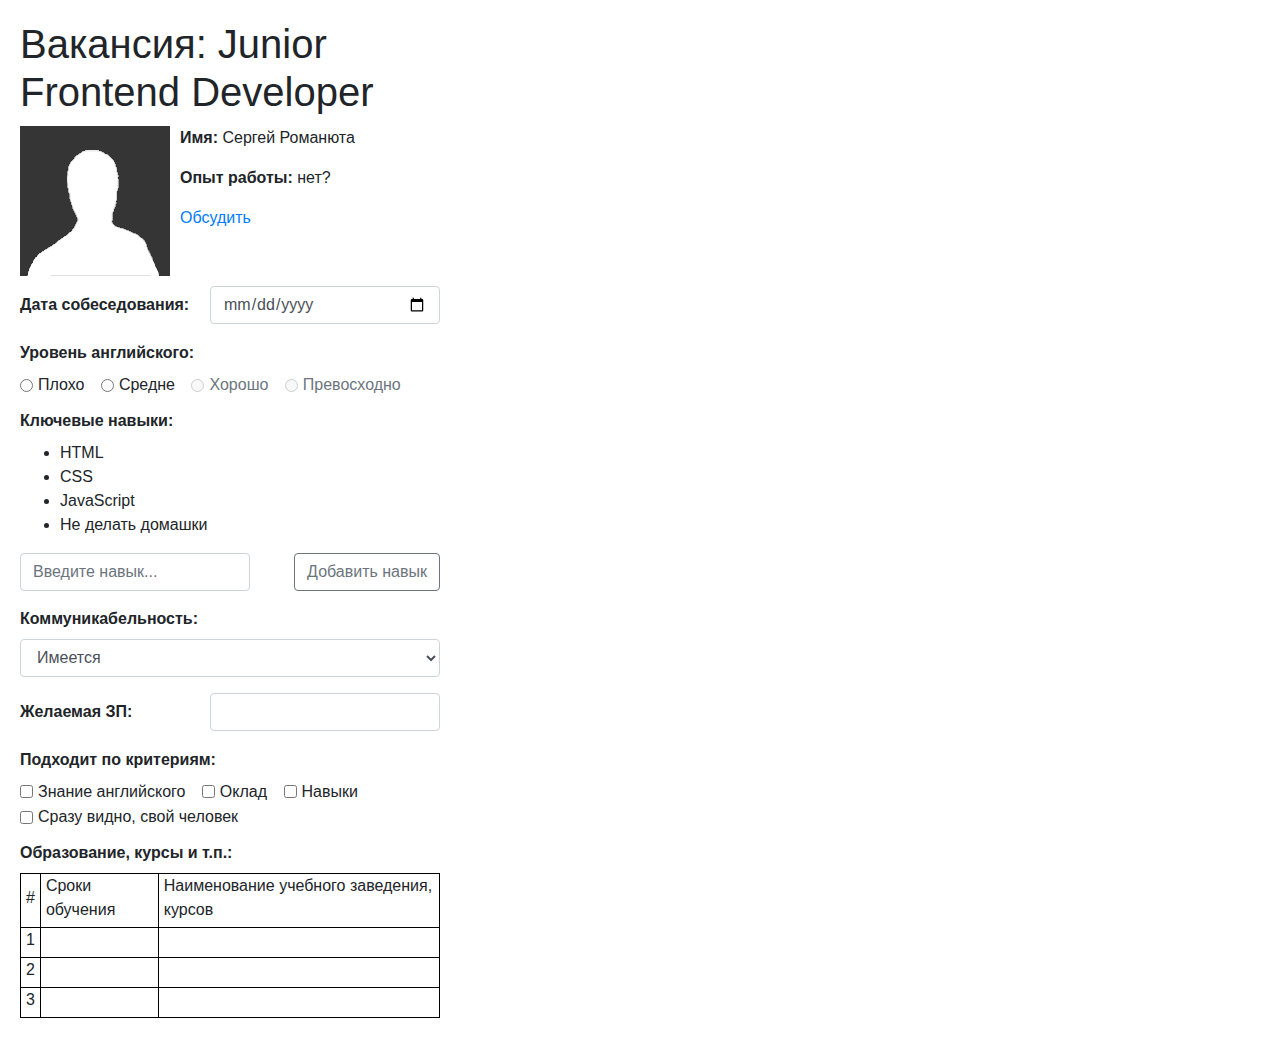
<file: index.html>
<!DOCTYPE html>
<html lang="ru">
<head>
    <meta charset="UTF-8">
    <meta name="viewport" content="width=device-width, initial-scale=1.0">
    <meta http-equiv="X-UA-Compatible" content="ie=edge">
    <title>HR-form</title>
    <link rel="stylesheet" href="https://stackpath.bootstrapcdn.com/bootstrap/4.3.1/css/bootstrap.min.css" integrity="sha384-ggOyR0iXCbMQv3Xipma34MD+dH/1fQ784/j6cY/iJTQUOhcWr7x9JvoRxT2MZw1T" crossorigin="anonymous">
    <link rel="stylesheet" href="./site.css">
</head>
<body>
    <form action="index.html">
        <h1>Вакансия: Junior Frontend Developer</h1>
        <div class="form_head">
            <img src="./photo.png" alt="фотка">
            <div>
                <p><b>Имя:</b> Сергей Романюта</p>
                <p><b>Опыт работы:</b> нет?</p>
                <a href="./chat.html">Обсудить</a>
            </div>
        </div>
        <div class="form-group form_input">
            <label class="h_label" for="interview_date">Дата собеседования:</label>
            <input type="date" class="form-control" id="interview_date">
        </div>
        <div class="english">
            <label class="h_label">Уровень английского:</label><br>
            <div class="form-check form-check-inline">
                <input class="form-check-input" type="radio" name="inlineRadioOptions" id="inlineRadio1" value="option1">
                <label class="form-check-label" for="inlineRadio1">Плохо</label>
            </div>
            <div class="form-check form-check-inline">
                <input class="form-check-input" type="radio" name="inlineRadioOptions" id="inlineRadio2" value="option2">
                <label class="form-check-label" for="inlineRadio2">Средне</label>
            </div>
            <div class="form-check form-check-inline">
                <input class="form-check-input" type="radio" name="inlineRadioOptions" id="inlineRadio3" value="option3" disabled>
                <label class="form-check-label" for="inlineRadio3">Хорошо</label>
            </div>
            <div class="form-check form-check-inline">
                <input class="form-check-input" type="radio" name="inlineRadioOptions" id="inlineRadio4" value="option4" disabled>
                <label class="form-check-label" for="inlineRadio4">Превосходно</label>
            </div>
        </div>
        <div>
            <label class="h_label">Ключевые навыки:</label>
            <ul>
                <li>HTML</li>
                <li>CSS</li>
                <li>JavaScript</li>
                <li>Не делать домашки</li>
            </ul>
            <div class="form-group form_input">
                <input type="text" class="form-control" id="new_skill" placeholder="Введите навык...">
                <button type="button" id="new_skill_btn" class="btn btn-outline-secondary">Добавить навык</button>
            </div>
        </div>
        <div class="form-group">
            <label class="h_label" for="inputState">Коммуникабельность:</label>
            <select id="inputState" class="form-control">
                <option selected>Имеется</option>
                <option>Что это?</option>
                <option>Отвали, а?</option>
            </select>
        </div>
        <div class="form-group form_input">
            <label class="h_label" for="salary">Желаемая ЗП:</label>
            <input type="number" class="form-control" id="salary">
        </div>
        <div class="english">
            <label class="h_label">Подходит по критериям:</label><br>
            <div class="form-check form-check-inline">
                <input class="form-check-input" type="checkbox" name="inlinecheckboxOptions" id="inlinecheckbox1" value="option1">
                <label class="form-check-label" for="inlinecheckbox1">Знание английского</label>
            </div>
            <div class="form-check form-check-inline">
                <input class="form-check-input" type="checkbox" name="inlinecheckboxOptions" id="inlinecheckbox2" value="option2">
                <label class="form-check-label" for="inlinecheckbox2">Оклад</label>
            </div>
            <div class="form-check form-check-inline">
                <input class="form-check-input" type="checkbox" name="inlinecheckboxOptions" id="inlinecheckbox3" value="option3">
                <label class="form-check-label" for="inlinecheckbox3">Навыки</label>
            </div>
            <div class="form-check form-check-inline">
                <input class="form-check-input" type="checkbox" name="inlinecheckboxOptions" id="inlinecheckbox4" value="option4">
                <label class="form-check-label" for="inlinecheckbox4">Сразу видно, свой человек</label>
            </div>
        </div>
        <div>
            <label class="h_label">Образование, курсы и т.п.:</label><br>
            <table class="education">
                <tr>
                    <td>#</td>
                    <td>Сроки обучения</td>
                    <td>Наименование учебного заведения, курсов</td>
                </tr>
                <tr>
                    <td>1</td>
                    <td></td>
                    <td></td>
                </tr>
                <tr>
                    <td>2</td>
                    <td></td>
                    <td></td>
                </tr>
                <tr>
                    <td>3</td>
                    <td></td>
                    <td></td>
                </tr>
            </table>
        </div>
    </form>

    
    <script src="https://code.jquery.com/jquery-3.3.1.slim.min.js" integrity="sha384-q8i/X+965DzO0rT7abK41JStQIAqVgRVzpbzo5smXKp4YfRvH+8abtTE1Pi6jizo" crossorigin="anonymous"></script>
    <script src="https://cdnjs.cloudflare.com/ajax/libs/popper.js/1.14.7/umd/popper.min.js" integrity="sha384-UO2eT0CpHqdSJQ6hJty5KVphtPhzWj9WO1clHTMGa3JDZwrnQq4sF86dIHNDz0W1" crossorigin="anonymous"></script>
    <script src="https://stackpath.bootstrapcdn.com/bootstrap/4.3.1/js/bootstrap.min.js" integrity="sha384-JjSmVgyd0p3pXB1rRibZUAYoIIy6OrQ6VrjIEaFf/nJGzIxFDsf4x0xIM+B07jRM" crossorigin="anonymous"></script>
</body>
</html>
</file>
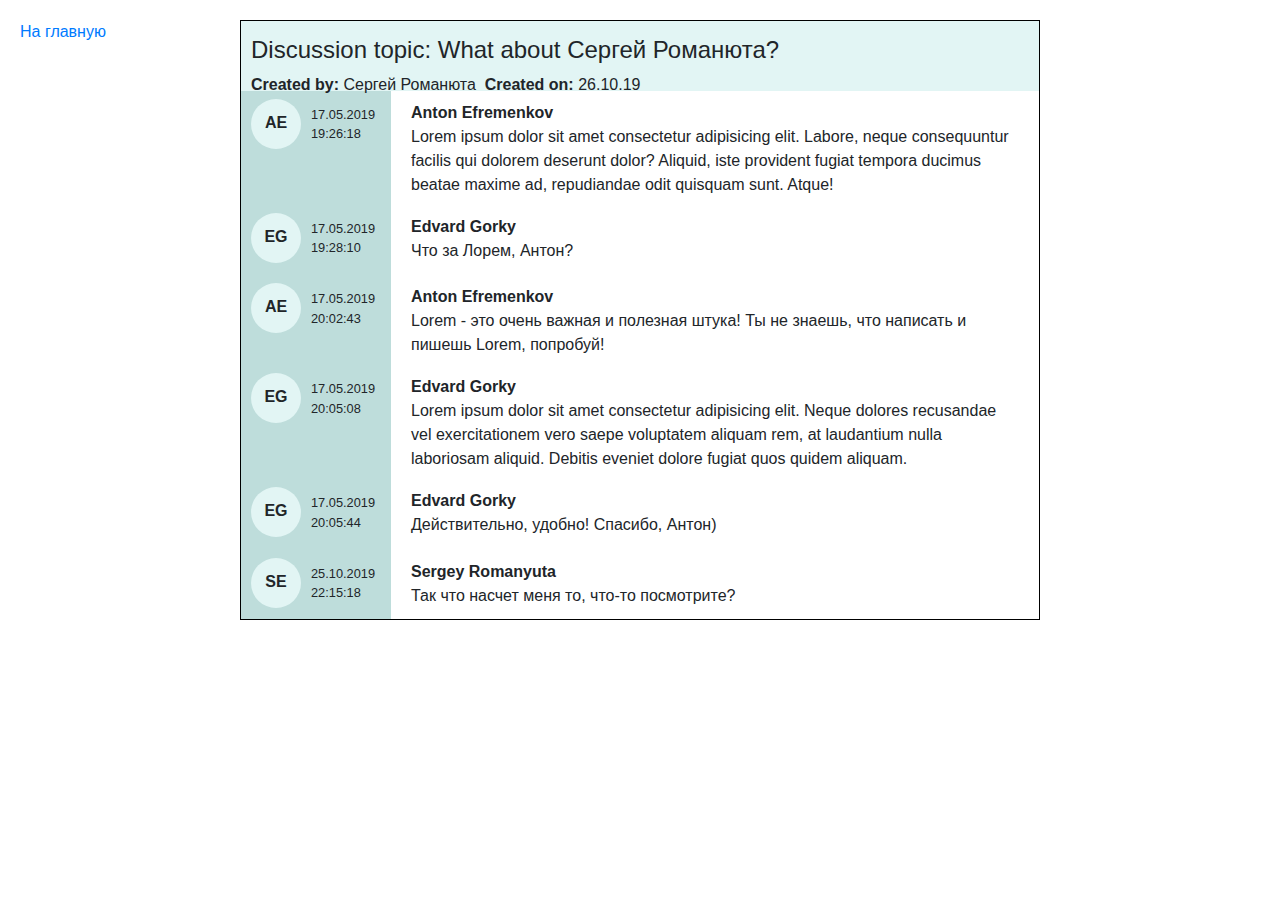
<file: chat.html>
<!DOCTYPE html>
<html lang="ru">
<head>
    <meta charset="UTF-8">
    <meta name="viewport" content="width=device-width, initial-scale=1.0">
    <meta http-equiv="X-UA-Compatible" content="ie=edge">
    <title>HR-chat</title>
    <link rel="stylesheet" href="https://stackpath.bootstrapcdn.com/bootstrap/4.3.1/css/bootstrap.min.css" integrity="sha384-ggOyR0iXCbMQv3Xipma34MD+dH/1fQ784/j6cY/iJTQUOhcWr7x9JvoRxT2MZw1T" crossorigin="anonymous">
    <link rel="stylesheet" href="./site.css">
</head>
<body class="gridbody">
    <section>
        <a href="./index.html">На главную</a>
    </section>
    <section class="chat_section">
        <div class="chat_head">
            <h4>Discussion topic: What about Сергей Романюта?</h4>
            <div>
                <label class="h_label">Created by:&nbsp;</label><span>Сергей Романюта</span>
                <label class="h_label">&nbsp;Created on:&nbsp;</label><span>26.10.19</span>
            </div>
        </div>
        <div class="message_container">
            <div class="chat_left">
            </div>
            <div class="message">
                <div class="message_circle">AE</div>
                <div class="message_time">
                    <span>17.05.2019</span>
                    <span>19:26:18</span>
                </div>
                <div class="message_text">
                    <span class="h_label">Anton Efremenkov</span>
                    <span>Lorem ipsum dolor sit amet consectetur adipisicing elit. Labore, neque consequuntur facilis qui dolorem deserunt dolor? Aliquid, iste provident fugiat tempora ducimus beatae maxime ad, repudiandae odit quisquam sunt. Atque!</span>
                </div>
            </div>
            <div class="message">
                <div class="message_circle">EG</div>
                <div class="message_time">
                    <span>17.05.2019</span>
                    <span>19:28:10</span>
                </div>
                <div class="message_text">
                    <span class="h_label">Edvard Gorky</span>
                    <span>Что за Лорем, Антон?</span>
                </div>
            </div>
            <div class="message">
                <div class="message_circle">AE</div>
                <div class="message_time">
                    <span>17.05.2019</span>
                    <span>20:02:43</span>
                </div>
                <div class="message_text">
                    <span class="h_label">Anton Efremenkov</span>
                    <span>Lorem - это очень важная и полезная штука! Ты не знаешь, что написать и пишешь Lorem, попробуй!</span>
                </div>
            </div>
            <div class="message">
                <div class="message_circle">EG</div>
                <div class="message_time">
                    <span>17.05.2019</span>
                    <span>20:05:08</span>
                </div>
                <div class="message_text">
                    <span class="h_label">Edvard Gorky</span>
                    <span>Lorem ipsum dolor sit amet consectetur adipisicing elit. Neque dolores recusandae vel exercitationem vero saepe voluptatem aliquam rem, at laudantium nulla laboriosam aliquid. Debitis eveniet dolore fugiat quos quidem aliquam.</span>
                </div>
            </div>
            <div class="message">
                <div class="message_circle">EG</div>
                <div class="message_time">
                    <span>17.05.2019</span>
                    <span>20:05:44</span>
                </div>
                <div class="message_text">
                    <span class="h_label">Edvard Gorky</span>
                    <span>Действительно, удобно! Спасибо, Антон)</span>
                </div>
            </div>
            <div class="message">
                <div class="message_circle">SE</div>
                <div class="message_time">
                    <span>25.10.2019</span>
                    <span>22:15:18</span>
                </div>
                <div class="message_text">
                    <span class="h_label">Sergey Romanyuta</span>
                    <span>Так что насчет меня то, что-то посмотрите?</span>
                </div>
            </div>
            <div class="message">
                <div class="message_circle">AE</div>
                <div class="message_time">
                    <span>26.10.2019</span>
                    <span>19:52:13</span>
                </div>
                <div class="message_text">
                    <span class="h_label">Anton Efremenkov</span>
                    <span>Дык ты же домашки не делаешь, нечего смотреть!</span>
                </div>
            </div>
            <div class="message">
                <div class="message_circle">SE</div>
                <div class="message_time">
                    <span>26.10.2019</span>
                    <span>22:32:22</span>
                </div>
                <div class="message_text">
                    <span class="h_label">Sergey Romanyuta</span>
                    <span>А эта страница тогда что такое?!</span>
                </div>
            </div>
        </div>
    </section>
    <section>
    </section>

    <script src="https://code.jquery.com/jquery-3.3.1.slim.min.js" integrity="sha384-q8i/X+965DzO0rT7abK41JStQIAqVgRVzpbzo5smXKp4YfRvH+8abtTE1Pi6jizo" crossorigin="anonymous"></script>
    <script src="https://cdnjs.cloudflare.com/ajax/libs/popper.js/1.14.7/umd/popper.min.js" integrity="sha384-UO2eT0CpHqdSJQ6hJty5KVphtPhzWj9WO1clHTMGa3JDZwrnQq4sF86dIHNDz0W1" crossorigin="anonymous"></script>
    <script src="https://stackpath.bootstrapcdn.com/bootstrap/4.3.1/js/bootstrap.min.js" integrity="sha384-JjSmVgyd0p3pXB1rRibZUAYoIIy6OrQ6VrjIEaFf/nJGzIxFDsf4x0xIM+B07jRM" crossorigin="anonymous"></script>
</body>
</html>
</file>
<file: site.css>
body {
    padding: 20px;
}

.h_label {
    font-weight: bold;
}

/*
    INDEX
*/


body form {
    width: 420px;
}

.form_head {
    display: flex;
    margin-top: 10px;
    margin-bottom: 10px;
}

.form_head img {
    height: 150px;
    width: 150px;
    margin-right: 10px;
}

.form_input {
    display: flex;
    justify-content: space-between;
    align-items: baseline;
}

.form_input input {
    width: 230px;
}

.english {
    margin-bottom: 10px;
}

.education td {
    border: 1px solid black;
    padding: 0px 5px 5px;
}

/*
    CHAT
*/

.gridbody {
    display: grid;
    grid-template-columns: minmax(100px, 1fr) 800px minmax(100px, 1fr);
}

.chat_section {
    width: 800px;
    height: 600px;
    border: 1px solid black;
}

.chat_head {
    height: 70px;
    padding: 15px 10px 10px;
    background-color: #e2f5f4;
    display: flex;
    flex-direction: column;
    justify-content: space-around;
}

.chat_left {
    position: absolute;
    width: 150px;
    height: 528px;
    background-color: #bedddb;
    z-index: -1;
}

.message_container {
    overflow-y: scroll;
    height: 528px;
    display: flex;
    flex-direction: column;
}

.message {
    padding: 8px 10px;
    display: flex;
}

.message_circle {
    width: 50px;
    height: 50px;
    border-radius: 25px;
    background-color: #e2f5f4;
    text-align: center;
    font-weight: bold;
    line-height: 48px;
    margin-bottom: 2px;
    flex-shrink: 0;
}

.message_time {
    width: 90px;
    font-size: 0.8em;
    padding: 6px 10px 10px;
    display: flex;
    flex-direction: column;
    flex-shrink: 0;
}

.message_text {
    display: flex;
    flex-direction: column;
    padding: 2px 20px 0px;
}
</file>
